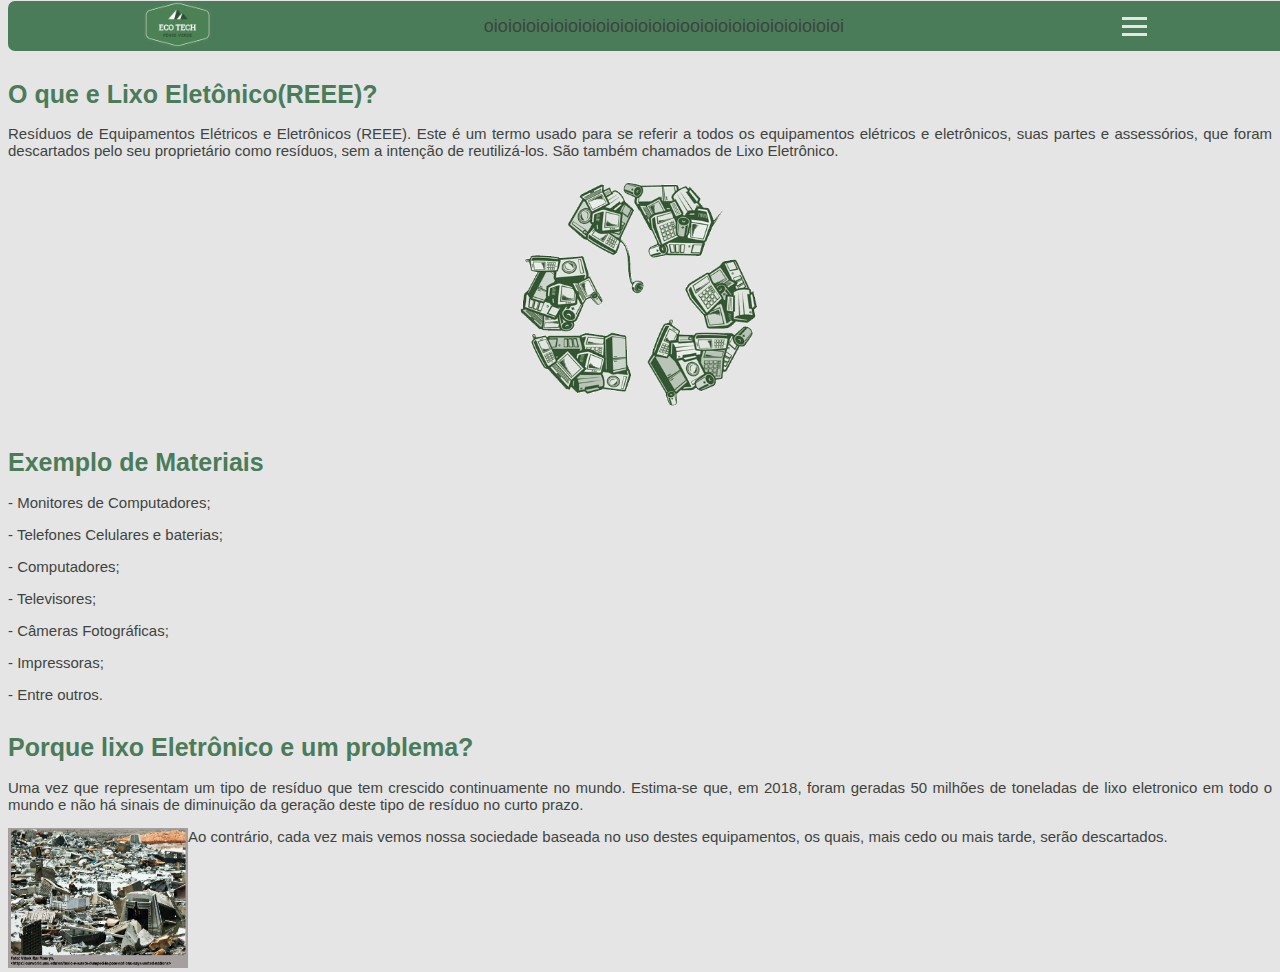
<file: Index.html>
<!DOCTYPE html>
<html lang="pt-br">
<head>
    <meta charset="UTF-8">
    <meta name="viewport" content="width=device-width, initial-scale=1.0">
    <meta http-equiv="X-UA-Compatible" content="ie=edge">
    <link rel="stylesheet" media="screen and (min-width: 0px)" href="home-small.css">
    <link rel="stylesheet" media="screen and (min-width: 1350px)" href="home-large.css">
    <title>Eco Tech</title>
    <link rel="shortcut icon" href="logo2.png" type="image/x-png"/>
</head>
<body>
    <nav>
            <div class="navlogo">
                <a href="Index.html"></a>
                <img src="logo2.png" width="67" height="47">
            </div>
            <div class="oi">oioioioioioioioioioioioioioiooioioioioioioioioioioi</div>
        
        <ul class="nav-links">
            <li>
                <a href="Index.html">Home</a>
            </li>
            <li>
                <a href="quem-somos.html">Quem somos?</a>
            </li>
            <li>
                <a href="#">Fabra no Pátio</a>
            </li>
            <li>
                <a href="#">Locais de coleta</a>
            </li>
        </ul>
        <div class="burger"> <!--Tres riscos do menu-->
            <div class="line1"></div>
            <div class="line2"></div>
            <div class="line3"></div>
        </div>
    </nav>
   <section>
    <h4>oi</h4>
    <div class="main">
        <div class="hometitulo">
            <h1>O que e Lixo Eletônico(REEE)? </h1>
        </div>
        <div class="txt001">
            <p>Resíduos de Equipamentos Elétricos e Eletrônicos (REEE). Este é um termo usado para se referir a todos 
                os equipamentos elétricos e eletrônicos, suas partes e assessórios, que foram descartados pelo seu proprietário
                 como resíduos, sem a intenção de reutilizá-los. São também chamados de Lixo Eletrônico.</p>

        </div>
        <div class="img">
                <img src="img004.png" width="200" height="140">
        </div>
        <div class="hometitulo2">
            <h1>Exemplo de Materiais</h1>
        </div>
        <div class="txt002">           
            <p>- Monitores de Computadores;</p>
            <p>- Telefones Celulares e baterias;</p>    
            <p>- Computadores;</p>                  
            <p>- Televisores;</p>       
            <p>- Câmeras Fotográficas;</p>   
            <p>- Impressoras;</p>  
            <p>- Entre outros.</p>  
        </div>
        
        <div class="txt003">
            <h1>Porque lixo Eletrônico e um problema?</h1>
            <p>
                Uma vez que representam um tipo de resíduo que tem crescido continuamente no mundo. Estima-se que, em 2018, 
                foram geradas 50 milhões de toneladas de lixo eletronico em todo o mundo e não há sinais de diminuição da
                geração deste tipo de resíduo no curto prazo.
            </p>
            <div class="img2"><img src="img005.png" width="200" height="130"></div>
            <p>Ao contrário, cada vez mais vemos nossa sociedade baseada no uso destes equipamentos, os quais, mais cedo ou mais tarde, serão descartados.
            </p>   
        </div>
        <div class="fim">fim</div>
    </div>
    </section> 
    <script src="javascript.js"></script>

   

</body>
</html>
</file>
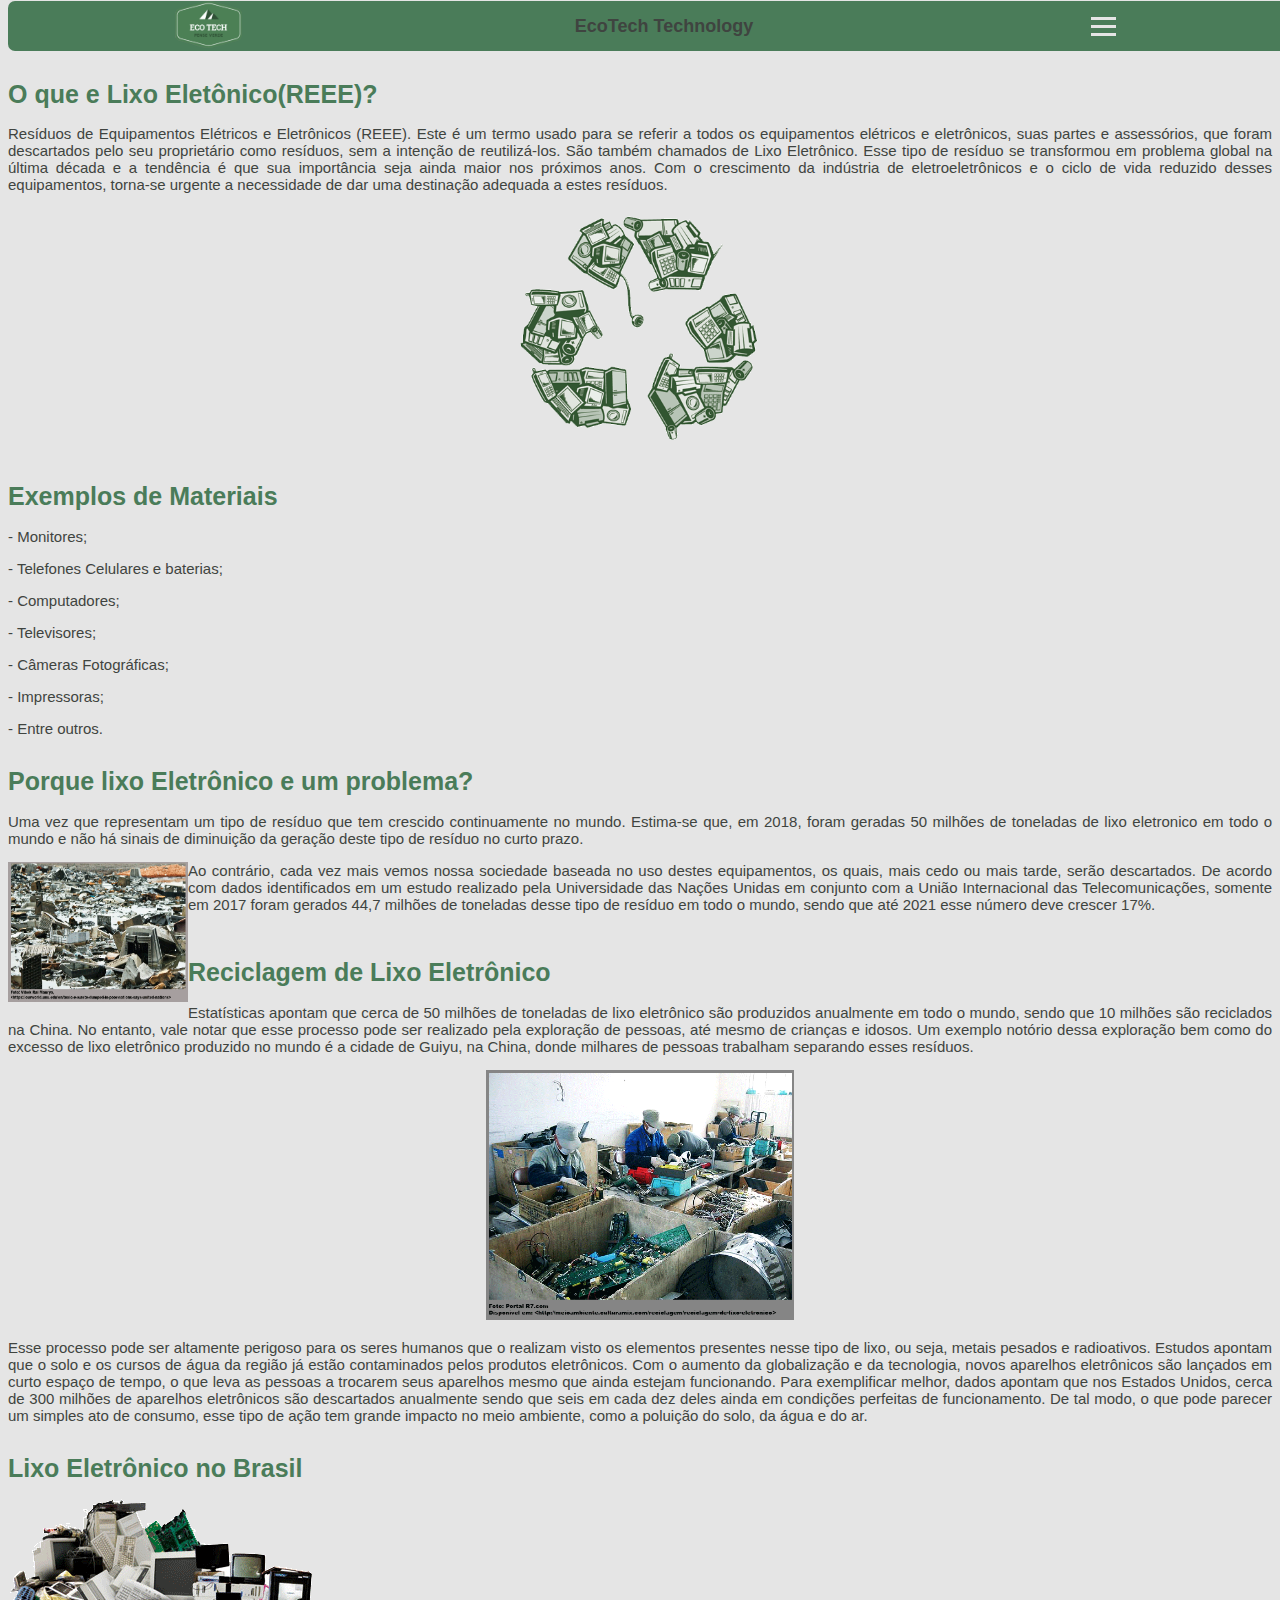
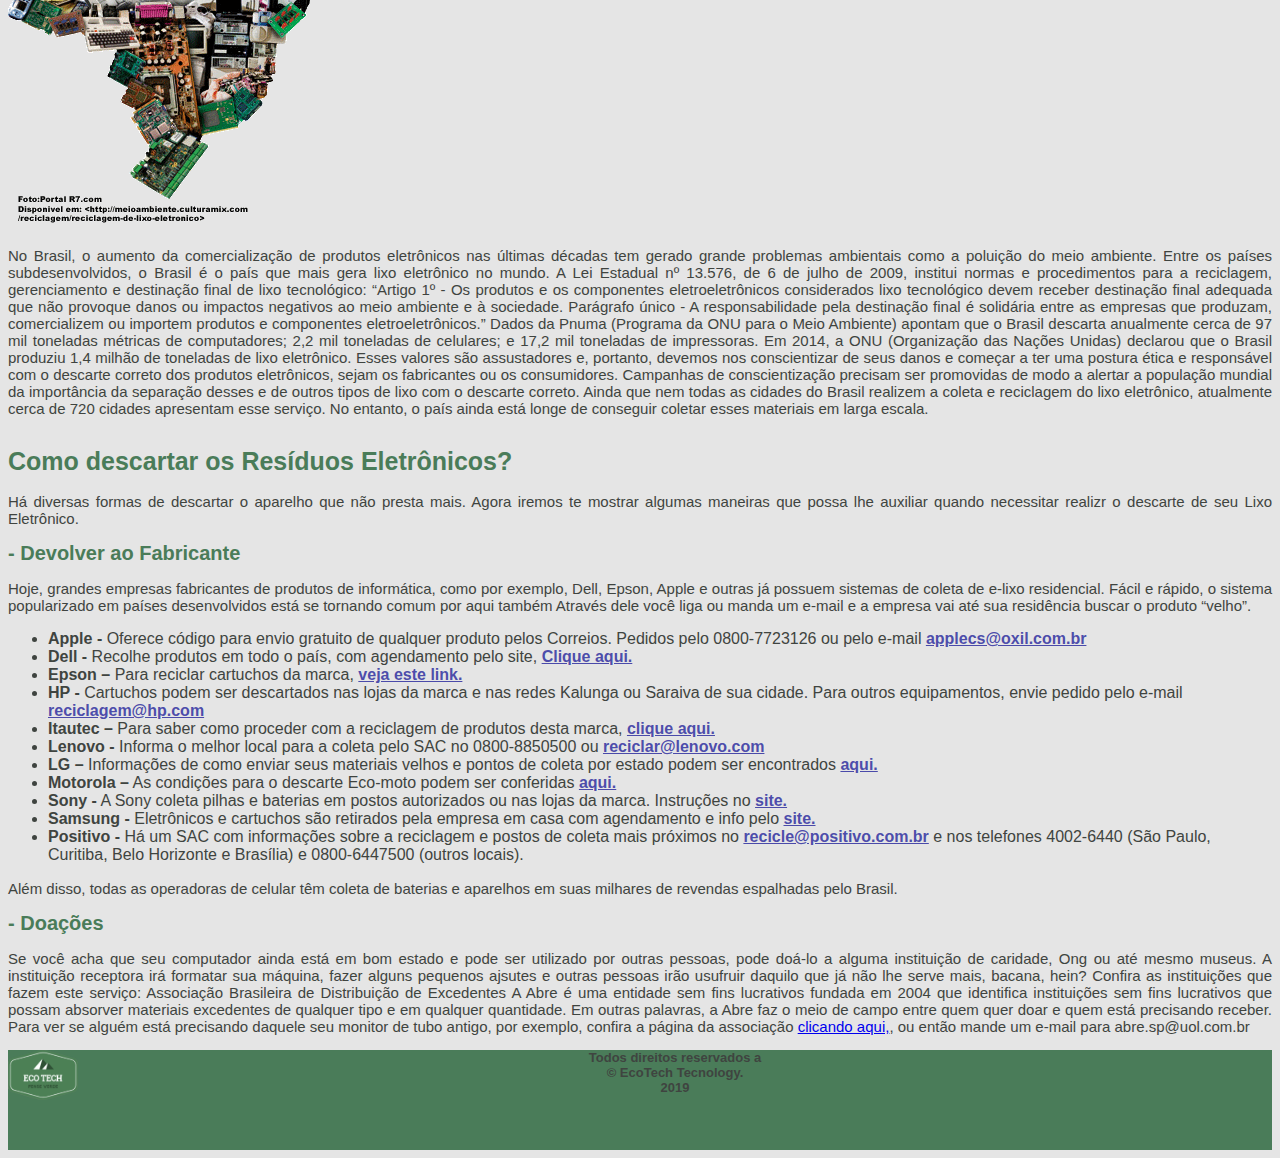
<file: index.html>
<!DOCTYPE html>
<html lang="pt-br">
<head>
    <meta charset="UTF-8">
    <meta name="viewport" content="width=device-width, initial-scale=1.0">
    <meta http-equiv="X-UA-Compatible" content="ie=edge">
    <link rel="stylesheet" media="screen and (min-width: 0px)" href="home-small.css">
    <link rel="stylesheet" media="screen and (min-width: 1350px)" href="home-large.css">
    <title>Eco Tech</title>
    <link rel="shortcut icon" href="logo2.png" type="image/x-png"/>
</head>
<body>
    <nav>
            <div class="navlogo">
                <a href="index.html"></a>
                <img src="logo2.png" width="67" height="47">
            </div>
            <div class="oi"><strong>EcoTech Technology</strong> </div>
        
        <ul class="nav-links">
            <li>
                <a href="index.html">Home</a>
            </li>
            <li>
                <a href="quem-somos.html">Quem somos</a>
            </li>
            <li>
                <a href="fabra-no-patio.html">Fabra no Pátio</a>
            </li>
            <li>
                <a href="pontos-de-coleta.html">Pontos de Coleta</a>
            </li>
        </ul>
        <div class="burger"> <!--Tres riscos do menu-->
            <div class="line1"></div>
            <div class="line2"></div>
            <div class="line3"></div>
        </div>
    </nav>
   <section>
    <h4>oi</h4>
    <div class="main">
        <div class="hometitulo">
            <h1>O que e Lixo Eletônico(REEE)? </h1>
        </div>
        <div class="txt001">
            <p>Resíduos de Equipamentos Elétricos e Eletrônicos (REEE). Este é um termo usado para se referir a todos 
                os equipamentos elétricos e eletrônicos, suas partes e assessórios, que foram descartados pelo seu proprietário
                 como resíduos, sem a intenção de reutilizá-los. São também chamados de Lixo Eletrônico.
                 Esse tipo de resíduo se transformou em problema global na última década e a tendência é
                que sua importância seja ainda maior nos próximos anos. Com o crescimento da indústria de 
                eletroeletrônicos e o ciclo de vida reduzido desses equipamentos, torna-se urgente a necessidade 
                de dar uma destinação adequada a estes resíduos.</p>

        </div>
        <div class="img">
                <img src="img004.png">
        </div>
        <div class="hometitulo2">
            <h1>Exemplos de Materiais</h1>
        </div>
        <div class="txt002">           
            <p>- Monitores;</p>
            <p>- Telefones Celulares e baterias;</p>    
            <p>- Computadores;</p>                  
            <p>- Televisores;</p>       
            <p>- Câmeras Fotográficas;</p>   
            <p>- Impressoras;</p>  
            <p>- Entre outros.</p>  
        </div>
        
        <div class="txt003">
            <h1>Porque lixo Eletrônico e um problema?</h1>
            <p>
                Uma vez que representam um tipo de resíduo que tem crescido continuamente no mundo. Estima-se que, em 2018, 
                foram geradas 50 milhões de toneladas de lixo eletronico em todo o mundo e não há sinais de diminuição da
                geração deste tipo de resíduo no curto prazo.
                
            </p>
            <div class="img2"><img src="img005.png" ></div>
            <p>Ao contrário, cada vez mais vemos nossa sociedade baseada no uso destes equipamentos, os quais, mais cedo ou mais tarde, serão descartados.
                    De acordo com dados identificados em um estudo realizado pela Universidade das Nações Unidas em conjunto 
                    com a União Internacional das Telecomunicações, somente em 2017 foram gerados 44,7 milhões de toneladas 
                    desse tipo de resíduo em todo o mundo, sendo que até 2021 esse número deve crescer 17%. 
            <br>
            </p>   
        </div>
        <div class="vazio01">vazio <br>vazio <br>vazio</div>
        <div class="reciclagem">
                <h1>Reciclagem de Lixo Eletrônico</h1>
                <p> Estatísticas apontam que cerca de 50 milhões de toneladas de lixo eletrônico são produzidos anualmente em todo o mundo, sendo que 10 milhões são reciclados na China.
                No entanto, vale notar que esse processo pode ser realizado pela exploração de pessoas, até mesmo de crianças e idosos.
                Um exemplo notório dessa exploração bem como do excesso de lixo eletrônico produzido no mundo é a cidade de Guiyu, na China, donde milhares de pessoas trabalham separando esses resíduos.</p>
                <img src="reciclagem.png" class="reciclagem">
               <p>Esse processo pode ser altamente perigoso para os seres humanos que o realizam visto os elementos presentes nesse tipo de lixo, ou seja, metais pesados e radioativos. Estudos apontam que o solo e os cursos de água da região já estão contaminados pelos produtos eletrônicos.
                Com o aumento da globalização e da tecnologia, novos aparelhos eletrônicos são lançados em curto espaço de tempo, o que leva as pessoas a trocarem seus aparelhos mesmo que ainda estejam funcionando.
                Para exemplificar melhor, dados apontam que nos Estados Unidos, cerca de 300 milhões de aparelhos eletrônicos são descartados anualmente sendo que seis em cada dez deles ainda em condições perfeitas de funcionamento. De tal modo, o que pode parecer um simples ato de consumo, esse tipo de ação tem grande impacto no meio ambiente, como a poluição do solo, da água e do ar.</p>
        </div>
        <div class="lixobrasil">
            <h1>Lixo Eletrônico no Brasil</h1>
            <img src="reciclagem-brasil.png" class="reciclagem-brasil">
            <p>
                    No Brasil, o aumento da comercialização de produtos eletrônicos nas últimas décadas tem gerado grande problemas ambientais como a poluição do meio ambiente. Entre os países subdesenvolvidos, o Brasil é o país que mais gera lixo eletrônico no mundo.
                    A Lei Estadual nº 13.576, de 6 de julho de 2009, institui normas e procedimentos para a reciclagem, gerenciamento e destinação final de lixo tecnológico:
                    “Artigo 1º - Os produtos e os componentes eletroeletrônicos considerados lixo tecnológico devem receber destinação final adequada que não provoque danos ou impactos negativos ao meio ambiente e à sociedade.
                    Parágrafo único - A responsabilidade pela destinação final é solidária entre as empresas que produzam, comercializem ou importem produtos e componentes eletroeletrônicos.”
                    Dados da Pnuma (Programa da ONU para o Meio Ambiente) apontam que o Brasil descarta anualmente cerca de 97 mil toneladas métricas de computadores; 2,2 mil toneladas de celulares; e 17,2 mil toneladas de impressoras.
                    Em 2014, a ONU (Organização das Nações Unidas) declarou que o Brasil produziu 1,4 milhão de toneladas de lixo eletrônico.
                    Esses valores são assustadores e, portanto, devemos nos conscientizar de seus danos e começar a ter uma postura ética e responsável com o descarte correto dos produtos eletrônicos, sejam os fabricantes ou os consumidores.
                    Campanhas de conscientização precisam ser promovidas de modo a alertar a população mundial da importância da separação desses e de outros tipos de lixo com o descarte correto.
                    Ainda que nem todas as cidades do Brasil realizem a coleta e reciclagem do lixo eletrônico, atualmente cerca de 720 cidades apresentam esse serviço. No entanto, o país ainda está longe de conseguir coletar esses materiais em larga escala.
            </p>
        </div>
        <div class="Comodescartar">
            <h1>Como descartar os Resíduos Eletrônicos?</h1>
            <p>
                Há diversas formas de descartar o aparelho que não presta mais. Agora iremos te mostrar algumas maneiras que possa lhe auxiliar quando necessitar realizr o descarte de seu Lixo Eletrônico. 
            </p>
            <b>- Devolver ao Fabricante</b>
            
                <p>Hoje, grandes empresas fabricantes de produtos de informática, como por exemplo, Dell, Epson, Apple e outras já possuem sistemas de coleta de e-lixo residencial. Fácil e rápido, o sistema popularizado em países desenvolvidos está se tornando comum por aqui também Através dele você liga ou manda um e-mail e a empresa vai até sua residência buscar o produto “velho”.</p>
            <ul class="fabricantes">        
                   <li>
                        <strong>Apple -</strong> Oferece código para envio gratuito de qualquer produto pelos Correios. Pedidos pelo 0800-7723126 ou pelo e-mail <a href="applecs@oxil.com.br" target="_blank">applecs@oxil.com.br</a> </li>
                   <li> 
                       <strong>Dell -</strong> Recolhe produtos em todo o país, com agendamento pelo site, <a href="https://www.dell.com/learn/br/pt/brcorp1/corp-comm/earth-dell-recycling" target="_blank">Clique aqui.</a> </li>
                   <li> 
                       <strong>Epson –</strong> Para reciclar cartuchos da marca, <a href="https://epson.com.br/reciclagem-programa-de-coleta" target="_blank">veja este link.</a></li>
                   <li>
                       <strong>HP -</strong> Cartuchos podem ser descartados nas lojas da marca e nas redes Kalunga ou Saraiva de sua cidade. Para outros equipamentos, envie pedido pelo e-mail <a href="reciclagem@hp.com" target="_blank">reciclagem@hp.com</a></li>
                    <li> 
                        <strong>Itautec –</strong> Para saber como proceder com a reciclagem de produtos desta marca, <a href="https://www.terracycle.com/pt-BR/about-terracycle/recycle_your_waste?utm_campaign=admittance&utm_medium=menu&utm_source=www.terracycle.com.br" target="_blank">clique aqui.</a></li> 
                   <li>
                       <strong>Lenovo -</strong> Informa o melhor local para a coleta pelo SAC no 0800-8850500 ou <a href="reciclar@lenovo.com" target="_blank">reciclar@lenovo.com</a></li>
                   <li>
                       <strong>LG –</strong> Informações de como enviar seus materiais velhos e pontos de coleta por estado podem ser encontrados <a href="https://www.lg.com/br/suporte/coleta-seletiva" target="_blank">aqui.</a></li> 
                   <li>
                       <strong>Motorola –</strong> As condições para o descarte Eco-moto podem ser conferidas <a href="https://www.motorola.com/us/Corporate-Responsibility/corporate-responsibility.html" target="_blank">aqui.</a></li> 
                   <li>
                       <strong>Sony -</strong> A Sony coleta pilhas e baterias em postos autorizados ou nas lojas da marca. Instruções no <a href="https://blogs.sonymobile.com/about-us/sustainability/recycling/how-to-recycle/" target="_blank">site.</a></li> 
                   <li>
                       <strong>Samsung -</strong> Eletrônicos e cartuchos são retirados pela empresa em casa com agendamento e info pelo <a href="https://www.samsung.com.br/recicle/CondicoesGerais.aspx" target="_blank">site.</a></li>
                   <li>
                       <strong>Positivo -</strong> Há um SAC com informações sobre a reciclagem e postos de coleta mais próximos no <a href="recicle@positivo.com.br" target="_blank">recicle@positivo.com.br</a> e nos telefones 4002-6440 (São Paulo, Curitiba, Belo Horizonte e Brasília) e 0800-6447500 (outros locais).</li>
            </ul>
            <p>Além disso, todas as operadoras de celular têm coleta de baterias e aparelhos em suas milhares de revendas espalhadas pelo Brasil.</p>
        </div>
            <b>- Doações</b>
            <p>
                    Se você acha que seu computador ainda está em bom estado e pode ser utilizado por outras pessoas, pode doá-lo a alguma instituição de caridade, Ong ou até mesmo museus. A instituição receptora irá formatar sua máquina, fazer alguns pequenos ajsutes e outras pessoas irão usufruir daquilo que já não lhe serve mais, bacana, hein?

                    Confira as instituições que fazem este serviço:
                    
                    Associação Brasileira de Distribuição de Excedentes 
                    A Abre é uma entidade sem fins lucrativos fundada em 2004 que identifica instituições sem fins lucrativos que possam absorver materiais excedentes de qualquer tipo e em qualquer quantidade. Em outras palavras, a Abre faz o meio de campo entre quem quer doar e quem está precisando receber. Para ver se alguém está precisando daquele seu monitor de tubo antigo, por exemplo, confira a página da associação <a href="https://www.facebook.com/abresp/" target="_blank">clicando aqui,</a>,  ou então mande um e-mail para abre.sp@uol.com.br
            </p>
    </div>

    </section> 
    <script src="javascript.js"></script>
    <footer>
            <img src="logo2.png">
            <p><strong>Todos direitos reservados a <br> &copy EcoTech Tecnology. <br>2019</strong></p>  
    </footer>
   
</body>
</html>
</file>
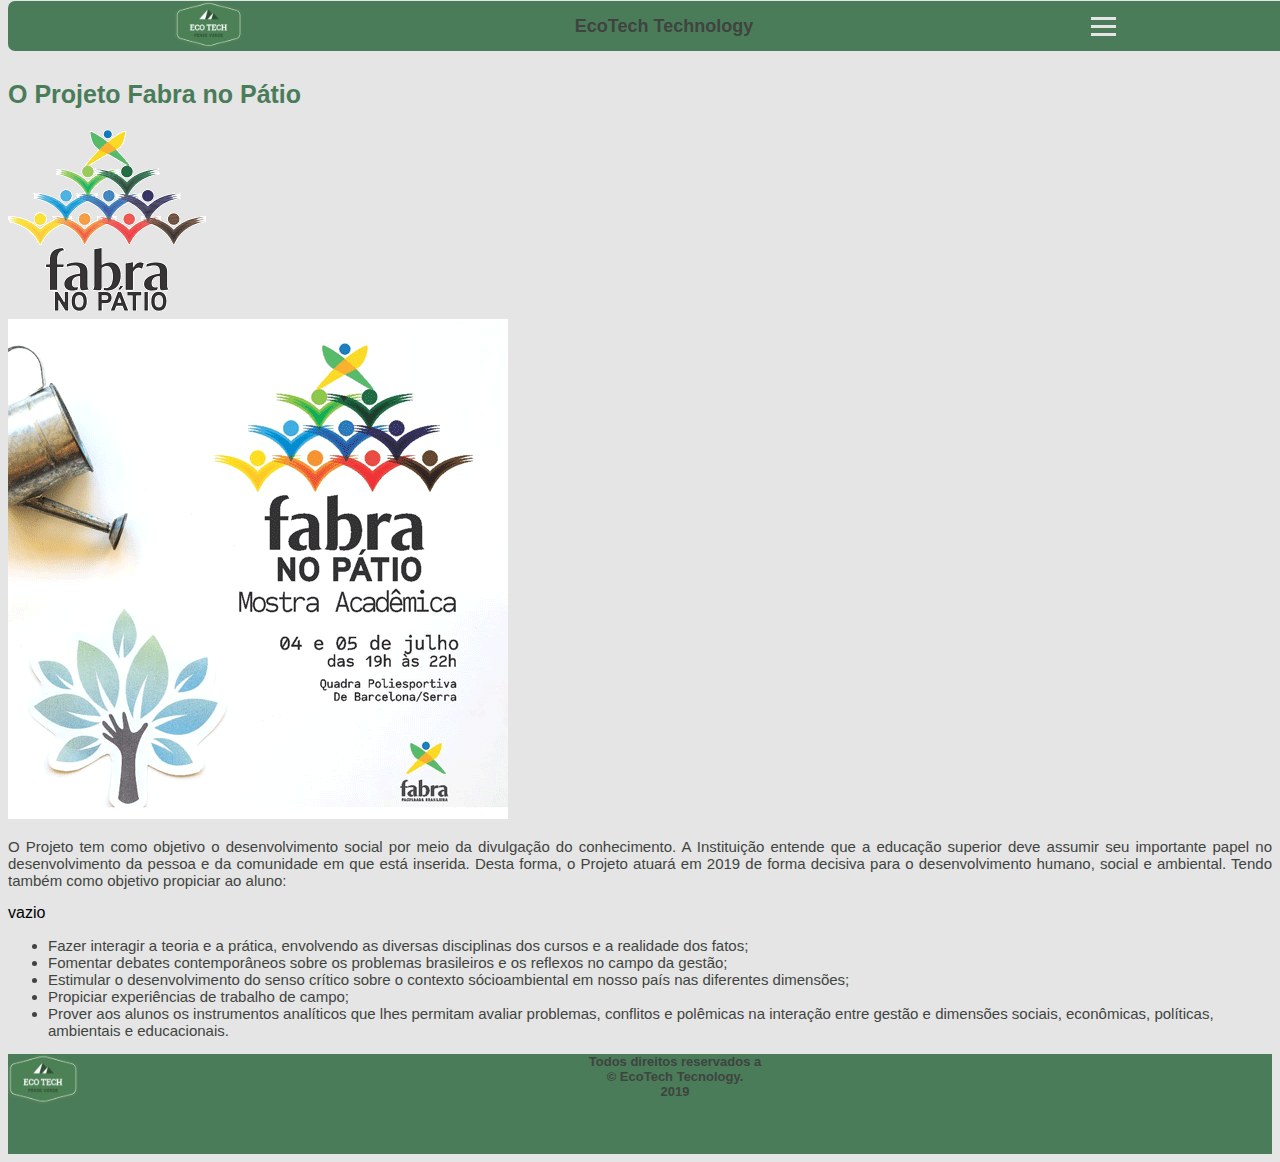
<file: fabra-no-patio.html>
<!DOCTYPE html>
<html lang="pt-BR">
<head>
    <meta charset="UTF-8">
    <meta name="viewport" content="width=device-width, initial-scale=1.0">
    <meta http-equiv="X-UA-Compatible" content="ie=edge">
    <link rel="stylesheet" media="screen and (min-width: 0px)" href="fabra-no-patio-small.css">
    <link rel="stylesheet" media="screen and (min-width: 1350px)" href="fabra-no-patio-large.css">
    <title>Eco Tech | Fabra no Pátio</title>
    <link rel="shortcot icon" href="logo2.png" type="image/x-png"/>
</head>
<body>
    <nav>
            <div class="navlogo">
                <a href="index.html"></a>
                <img src="logo2.png" width="67" height="47">
            </div>
            <div class="oi"><strong>EcoTech Technology</strong> </div>
    
        <ul class="nav-links">
            <li>
                <a href="index.html">Home</a>
            </li>
            <li>
                <a href="quem-somos.html">Quem somos</a>
            </li>
            <li>
                <a href="fabra-no-patio.html">Fabra no Pátio</a>
            </li>
            <li>
                <a href="pontos-de-coleta.html">Pontos de Coleta</a>
            </li>
        </ul>
        <div class="burger"> <!--Tres riscos do menu-->
            <div class="line1"></div>
            <div class="line2"></div>
            <div class="line3"></div>
        </div>
    </nav>
<section>
<h4>oi</h4>
    <div class="txt001">
        <h1>O Projeto Fabra no Pátio</h1>
        <div class="fabralogo">
            <img src="fabra_no_patio_logo.png">
        </div>
        <div class="fabrabanner">
            <img src="fabra-no-patio-banner.png">
        </div>
        
        <p>O Projeto tem como objetivo o desenvolvimento social por meio da
        divulgação do conhecimento. A Instituição entende que a educação superior deve assumir
        seu importante papel no desenvolvimento da pessoa e da comunidade em que está
        inserida. Desta forma, o Projeto atuará em 2019 de forma decisiva para o desenvolvimento
        humano, social e ambiental. Tendo também como objetivo propiciar ao aluno:
        </p>
    </div>
    <div class="vazio">
        vazio
    </div>
    <ul class="fb1">
        <li>
            <a>Fazer interagir a teoria e a prática, envolvendo as diversas disciplinas dos cursos e a realidade dos fatos;</a>
        </li>
        <li>
            <a>Fomentar debates contemporâneos sobre os problemas brasileiros e os reflexos no campo da gestão;</a>
        </li>
        <li>
            <a>Estimular o desenvolvimento do senso crítico sobre o contexto sócioambiental em nosso país nas diferentes dimensões;</a>
        </li>
        <li>
            <a>Propiciar experiências de trabalho de campo;</a>
        </li>
        <li>
            <a>Prover aos alunos os instrumentos analíticos que lhes permitam avaliar problemas, conflitos e polêmicas na interação entre gestão e dimensões sociais, econômicas, políticas, ambientais e educacionais.</a>
        </li>
    </ul>
</section>
<footer>
    <img src="logo2.png">
    <p><strong>Todos direitos reservados a <br> &copy EcoTech Tecnology. <br>2019</strong></p>  
</footer>
</body>
</html>
</file>
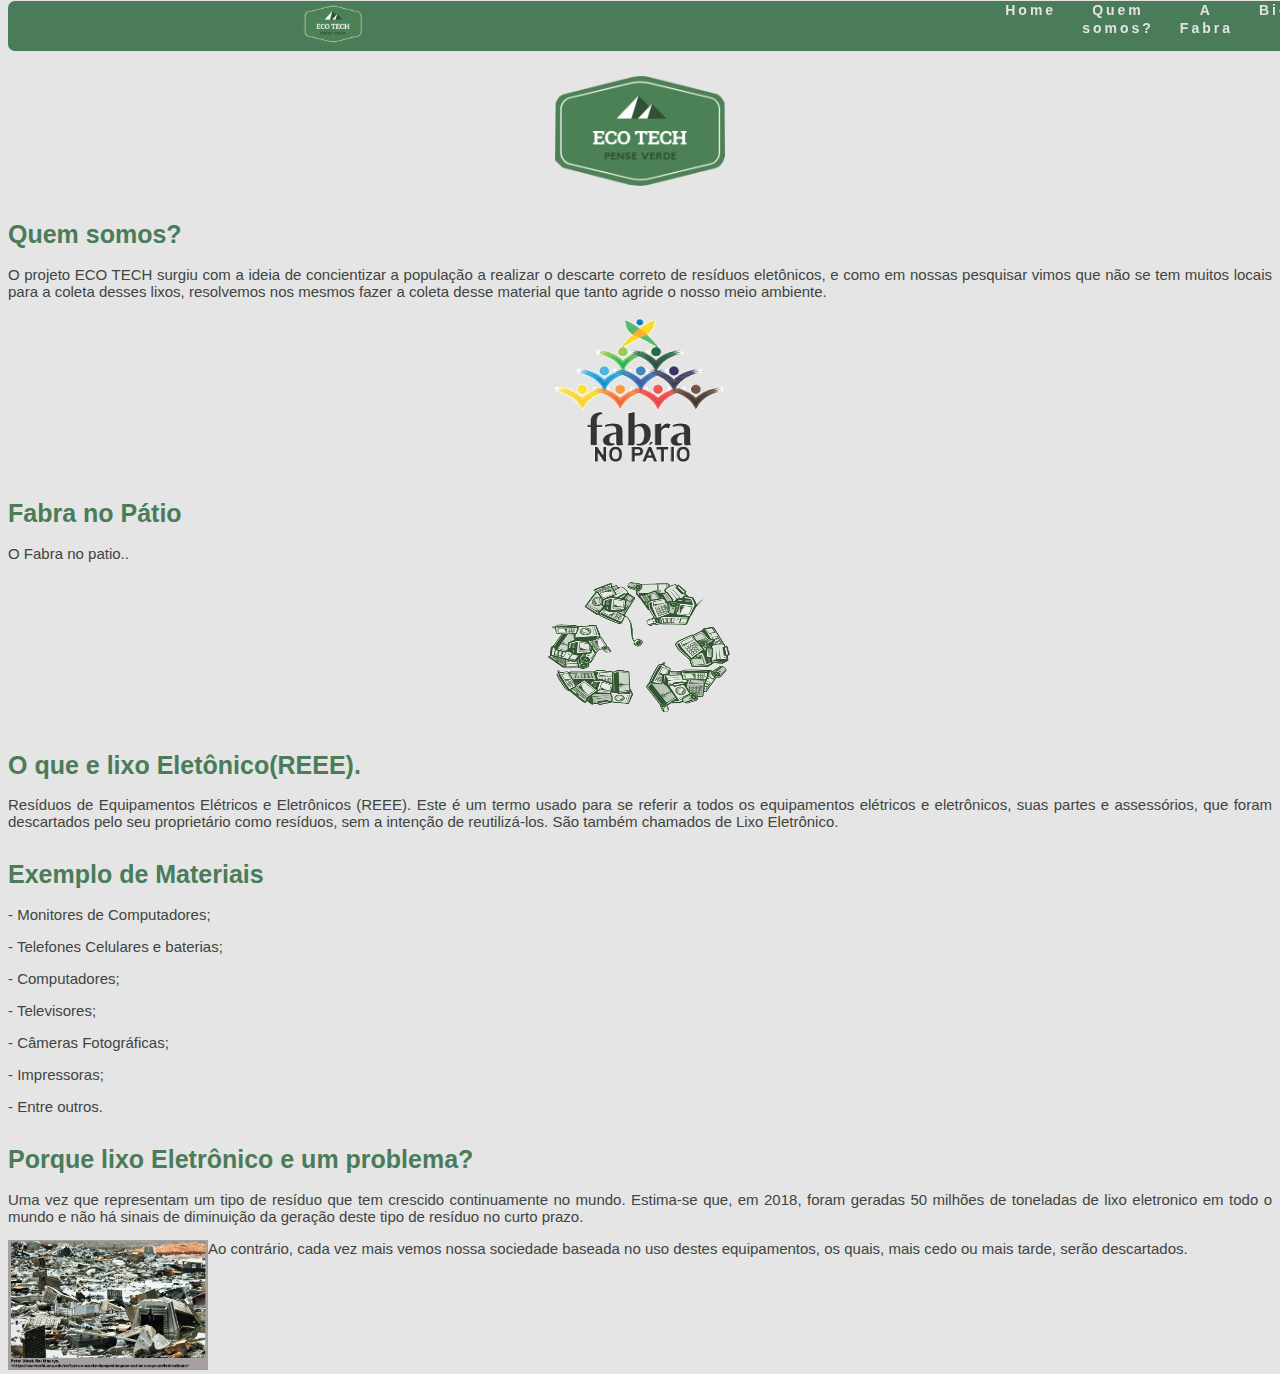
<file: home.html>
<!DOCTYPE html>
<html lang="pt-br">
<head>
    <meta charset="UTF-8">
    <meta name="viewport" content="width=device-width, initial-scale=1.0">
    <meta http-equiv="X-UA-Compatible" content="ie=edge">
    <link rel="stylesheet" href="main.css">
    <title>Eco Tech</title>
    <link rel="shortcut icon" href="logo2.png" type="image/x-png"/>
</head>
<body>
    <nav>
            <div class="navlogo">
                <h4><img src="logo2.png" width="60" height="40"> </h4>
            </div>
        
        <ul class="nav-links">
            <li>
                <a href="#">Home</a>
            </li>
            <li>
                <a href="#">Quem somos?</a>
            </li>
            <li>
                <a href="#">A Fabra</a>
            </li>
            <li>
                <a href="#">Biopetro</a>
            </li>
        </ul>
        <div class="burger"> <!--Tres riscos do menu-->
            <div class="line1"></div>
            <div class="line2"></div>
            <div class="line3"></div>
        </div>
    </nav>
    <h4>oi</h4>
    <div class="logohome">
        <img src="logo2.png" width="170" height="110">

    </div>
    <div class="main">

        <div class="quemsomos">
            <h1>Quem somos?</h1>
            <p>O projeto ECO TECH surgiu com a ideia de concientizar a população a realizar o descarte
                correto de resíduos eletônicos, e como em nossas pesquisar vimos que não se tem muitos locais 
                para a coleta desses lixos, resolvemos nos mesmos fazer a coleta desse material que tanto agride
                o nosso meio ambiente. 
            </p>
        </div>

        <div class="fabranopatio">
                <div class="img"><img src="fabra_no_patio_logo.png" width="170" height="150"></div>
            <h1>Fabra no Pátio</h1>
            
            <p>O Fabra no patio..</p>
        </div>
        <div class="img">
                <img src="img004.png" width="200" height="140">
        </div>
        <div class="hometitulo">
            <h1>O que e lixo Eletônico(REEE). </h1>
        </div>
        <div class="txt001">
            <p>Resíduos de Equipamentos Elétricos e Eletrônicos (REEE). Este é um termo usado para se referir a todos 
                os equipamentos elétricos e eletrônicos, suas partes e assessórios, que foram descartados pelo seu proprietário
                 como resíduos, sem a intenção de reutilizá-los. São também chamados de Lixo Eletrônico.</p>

        </div>


        <div class="hometitulo2">
            <h1>Exemplo de Materiais</h1>
        </div>
        <div class="txt002">           
            <p>- Monitores de Computadores;</p>
            <p>- Telefones Celulares e baterias;</p>    
            <p>- Computadores;</p>                  
            <p>- Televisores;</p>       
            <p>- Câmeras Fotográficas;</p>   
            <p>- Impressoras;</p>  
            <p>- Entre outros.</p>  
        </div>
        
        <div class="txt003">
            <h1>Porque lixo Eletrônico e um problema?</h1>
            <p>
                Uma vez que representam um tipo de resíduo que tem crescido continuamente no mundo. Estima-se que, em 2018, 
                foram geradas 50 milhões de toneladas de lixo eletronico em todo o mundo e não há sinais de diminuição da
                geração deste tipo de resíduo no curto prazo.
            </p>
            <div class="img2"><img src="img005.png" width="200" height="130"></div>
            <p>Ao contrário, cada vez mais vemos nossa sociedade baseada no uso destes equipamentos, os quais, mais cedo ou mais tarde, serão descartados.
            </p>   
        </div>
        <div class="fim">fim</div>
    </div>

    <script src="javascript.js"></script>

   

</body>
</html>
</file>
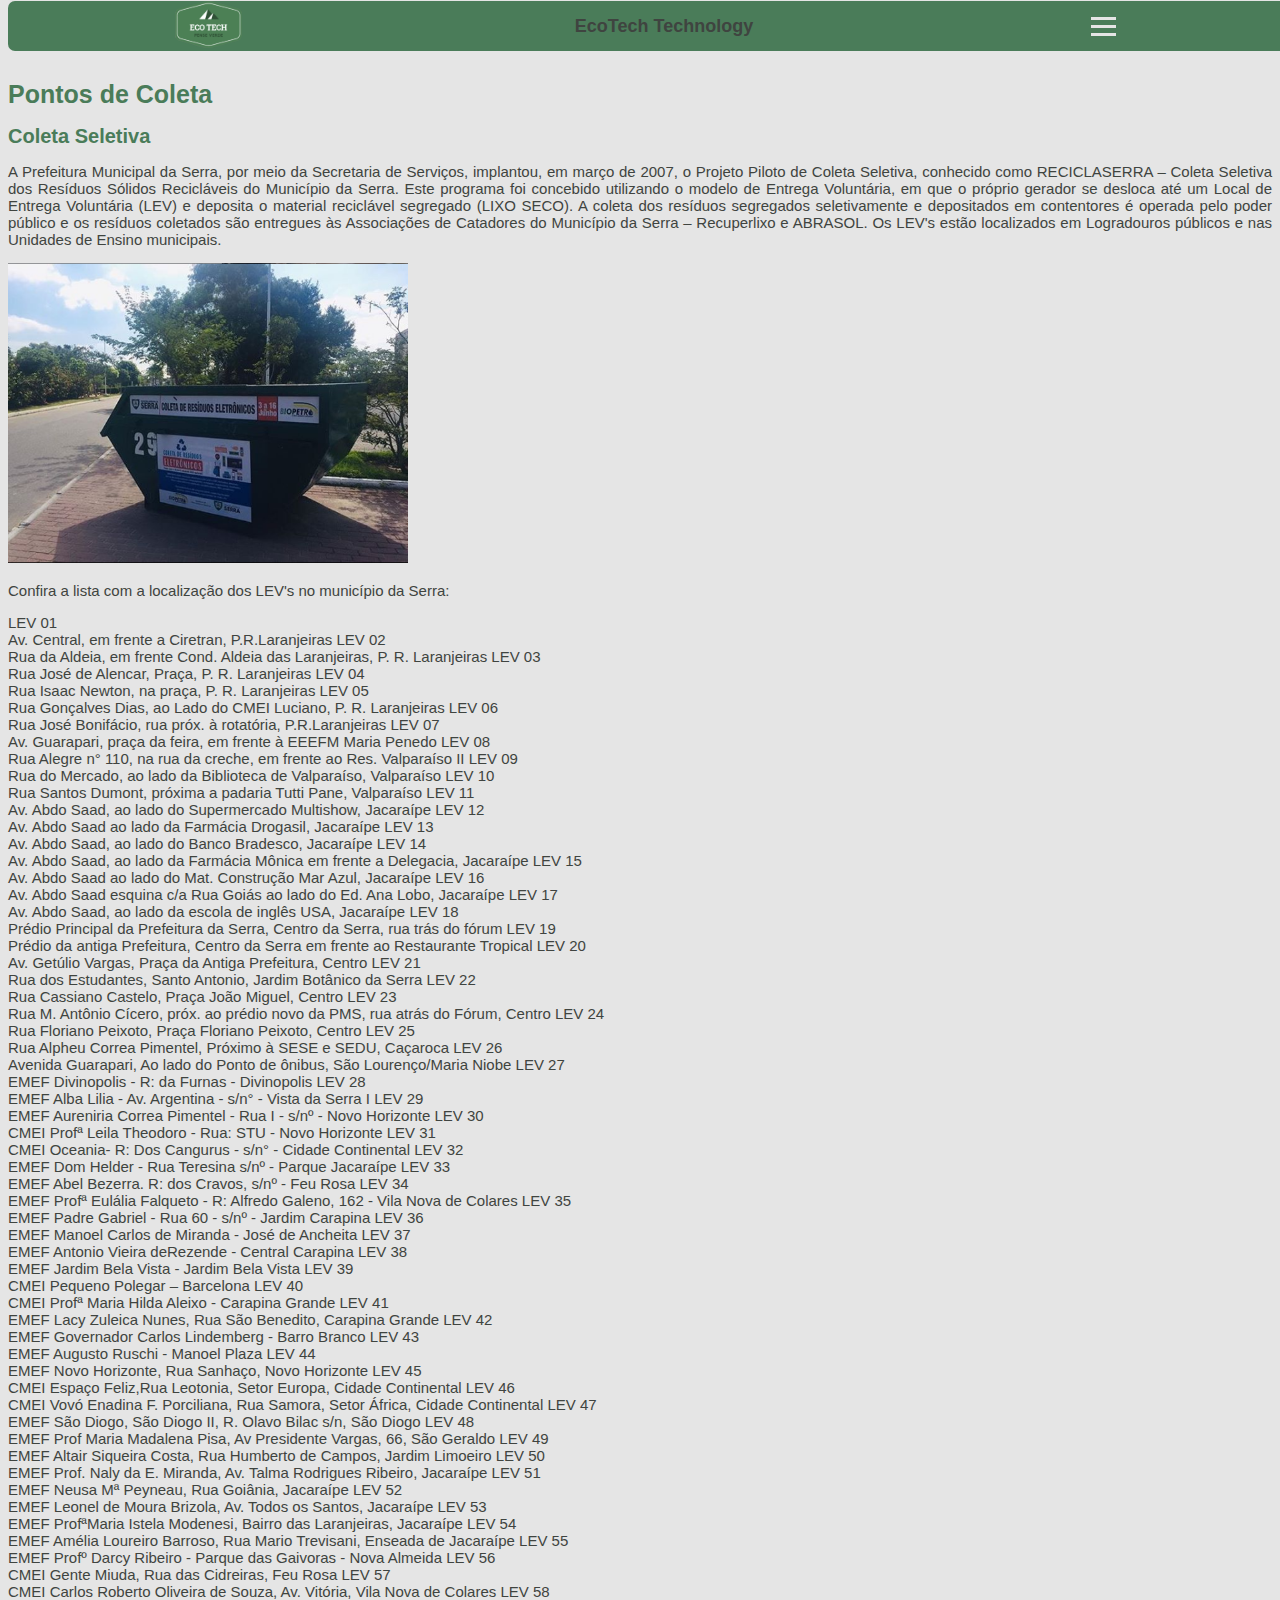
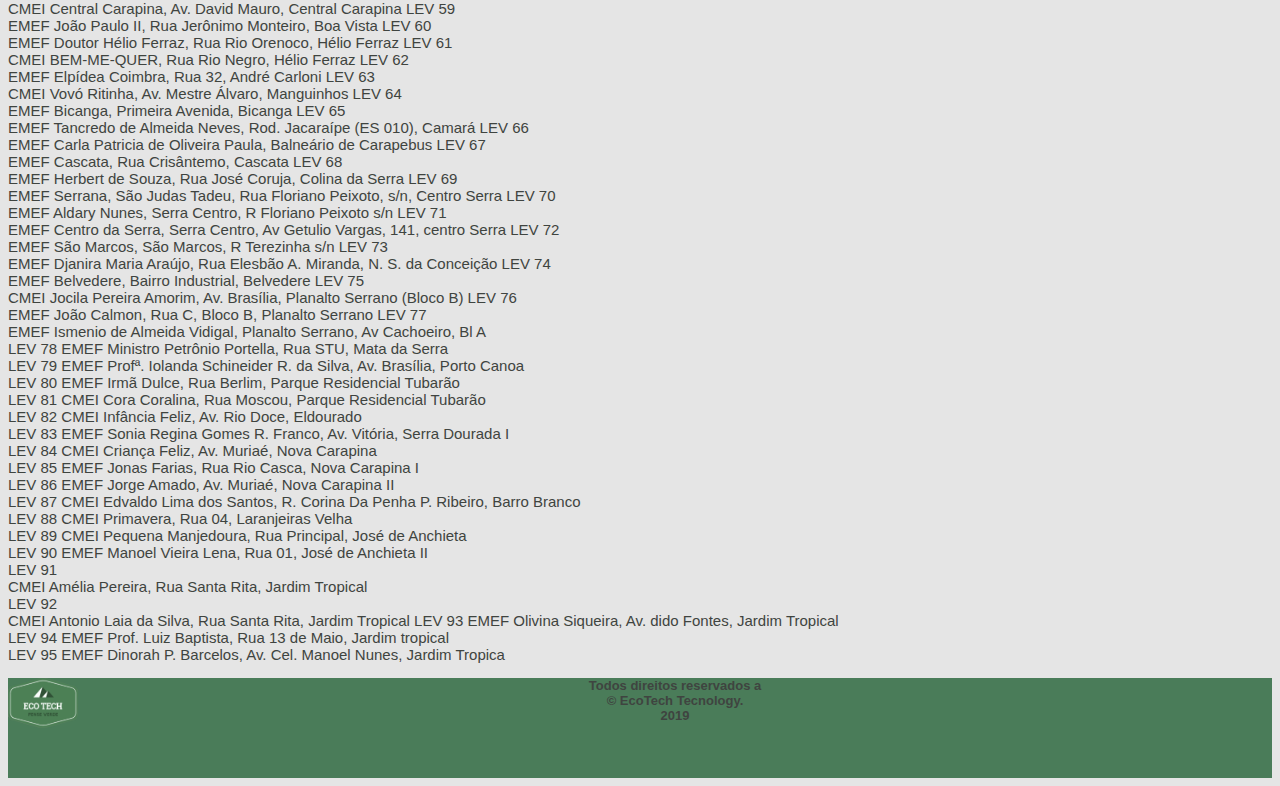
<file: pontos-de-coleta.html>
<!DOCTYPE html>
<html lang="pt-br">
<head>
    <meta charset="UTF-8">
    <meta name="viewport" content="width=device-width, initial-scale=1.0">
    <meta http-equiv="X-UA-Compatible" content="ie=edge">
    <link rel="stylesheet" media="screen and (min-width: 0px)" href="home-small.css">
    <link rel="stylesheet" media="screen and (min-width: 1350px)" href="home-large.css">
    <title>Eco Tech | Pontos de Coleta</title>
    <link rel="shortcut icon" href="logo2.png" type="image/x-png"/>
</head>
<body>
    <nav>
            <div class="navlogo">
                <a href="index.html"></a>
                <img src="logo2.png" width="67" height="47">
            </div>
            <div class="oi"><strong>EcoTech Technology</strong> </div>
        
        <ul class="nav-links">
            <li>
                <a href="index.html">Home</a>
            </li>
            <li>
                <a href="quem-somos.html">Quem somos</a>
            </li>
            <li>
                <a href="fabra-no-patio.html">Fabra no Pátio</a>
            </li>
            <li>
                <a href="pontos-de-coleta.html">Pontos de Coleta</a>
            </li>
        </ul>
        <div class="burger"> <!--Tres riscos do menu-->
            <div class="line1"></div>
            <div class="line2"></div>
            <div class="line3"></div>
        </div>
    </nav>
   <section>
    <h4>oi</h4>
    <div class="pontos-de-coleta">
        <h1>Pontos de Coleta</h1>
        <b>Coleta Seletiva</b>
        <p>
        A Prefeitura Municipal da Serra, por meio da Secretaria de Serviços, implantou, em março de 2007, o Projeto Piloto de Coleta Seletiva, conhecido como RECICLASERRA – Coleta Seletiva dos Resíduos Sólidos Recicláveis do Município da Serra. Este programa foi concebido utilizando o modelo de Entrega Voluntária, em que o próprio gerador se desloca até um Local de Entrega Voluntária (LEV) e deposita o material reciclável segregado (LIXO SECO).
        A coleta dos resíduos segregados seletivamente e depositados em contentores é operada pelo poder público e os resíduos coletados são entregues às Associações de Catadores do Município da Serra – Recuperlixo e ABRASOL.       
        Os LEV's estão localizados em Logradouros públicos e nas Unidades de Ensino municipais.</p>
        <div class="cacamba">
            <img src="cacamba.PNG" width="400" height="300">
        </div> 
       <p> Confira a lista com a localização dos LEV's no município da Serra:</p>
        <p>
                LEV 01
                <br>
                Av. Central, em frente a Ciretran, P.R.Laranjeiras
                
                LEV 02
                <br>
                Rua da Aldeia, em frente Cond. Aldeia das Laranjeiras, P. R. Laranjeiras
                
                LEV 03
                <br>
                Rua José de Alencar, Praça, P. R. Laranjeiras
                
                LEV 04
                <br>
                Rua Isaac Newton, na praça, P. R. Laranjeiras
                
                LEV 05
                <br>
                Rua Gonçalves Dias, ao Lado do CMEI Luciano, P. R. Laranjeiras
                
                LEV 06
                <br>
                Rua José Bonifácio, rua próx. à rotatória, P.R.Laranjeiras
                
                LEV 07
                <br>
                Av. Guarapari, praça da feira, em frente à EEEFM Maria Penedo
                
                LEV 08
                <br>
                Rua Alegre n° 110, na rua da creche, em frente ao Res. Valparaíso II
                
                LEV 09
                <br>
                Rua do Mercado, ao lado da Biblioteca de Valparaíso, Valparaíso
                
                LEV 10
                <br>
                Rua Santos Dumont, próxima a padaria Tutti Pane, Valparaíso
                
                LEV 11
                <br>
                Av. Abdo Saad, ao lado do Supermercado Multishow, Jacaraípe
                
                LEV 12
                <br>
                Av. Abdo Saad ao lado da Farmácia Drogasil, Jacaraípe
                
                LEV 13
                <br>
                Av. Abdo Saad, ao lado do Banco Bradesco, Jacaraípe
                
                LEV 14
                <br>
                Av. Abdo Saad, ao lado da Farmácia Mônica em frente a Delegacia, Jacaraípe
                
                LEV 15
                <br>
                Av. Abdo Saad ao lado do Mat. Construção Mar Azul, Jacaraípe
                
                LEV 16
                <br>
                Av. Abdo Saad esquina c/a Rua Goiás ao lado do Ed. Ana Lobo, Jacaraípe
                
                LEV 17
                <br>
                Av. Abdo Saad, ao lado da escola de inglês USA, Jacaraípe
                
                LEV 18
                <br>
                Prédio  Principal da Prefeitura da Serra, Centro da Serra, rua trás do fórum
                
                LEV 19
                <br>
                Prédio da antiga Prefeitura, Centro da Serra em frente ao Restaurante Tropical
                
                LEV 20
                <br>
                Av. Getúlio Vargas, Praça da Antiga Prefeitura, Centro
                
                LEV 21
                <br>
                Rua dos Estudantes, Santo Antonio, Jardim Botânico da Serra
                
                LEV 22
                <br>
                Rua Cassiano Castelo, Praça João Miguel, Centro
                
                LEV 23
                <br>
                Rua M. Antônio Cícero, próx. ao prédio novo da PMS, rua atrás do Fórum, Centro
                
                LEV 24
                <br>
                Rua Floriano Peixoto, Praça Floriano Peixoto, Centro
                
                LEV 25
                <br>
                Rua Alpheu Correa Pimentel, Próximo à SESE e SEDU, Caçaroca
                
                LEV 26
                <br>
                Avenida Guarapari, Ao lado do Ponto de ônibus, São Lourenço/Maria Niobe
                
                LEV 27
                <br>
                EMEF Divinopolis - R: da Furnas - Divinopolis
                
                LEV 28
                <br>
                EMEF Alba Lilia - Av. Argentina - s/n° - Vista da Serra I
                
                LEV 29
                <br>
                EMEF Aureniria Correa Pimentel - Rua I - s/nº - Novo Horizonte
                
                LEV 30
                <br>
                CMEI Profª Leila Theodoro - Rua: STU - Novo Horizonte
                
                LEV 31
                <br>
                CMEI Oceania- R: Dos Cangurus - s/n° - Cidade Continental
                
                LEV 32
                <br>
                EMEF Dom Helder - Rua Teresina s/nº - Parque Jacaraípe
                
                LEV 33
                <br>
                EMEF Abel Bezerra. R: dos Cravos, s/nº - Feu Rosa
                
                LEV 34
                <br>
                EMEF Profª Eulália Falqueto - R: Alfredo Galeno, 162 - Vila Nova de Colares
                
                LEV 35
                <br>
                EMEF Padre Gabriel - Rua 60 - s/nº - Jardim Carapina
                
                LEV 36
                <br>
                EMEF Manoel Carlos de Miranda - José de Ancheita
                
                LEV 37
                <br>
                EMEF Antonio Vieira deRezende - Central Carapina
                
                LEV 38
                <br>
                EMEF Jardim Bela Vista - Jardim Bela Vista
                
                LEV 39
                <br>
                CMEI Pequeno Polegar – Barcelona
                
                LEV 40
                <br>
                CMEI Profª Maria Hilda Aleixo - Carapina Grande
                
                LEV 41
                <br>
                EMEF Lacy Zuleica Nunes, Rua São Benedito, Carapina Grande
                
                LEV 42
                <br>
                EMEF Governador Carlos Lindemberg - Barro Branco
                
                LEV 43
                <br>
                EMEF Augusto Ruschi - Manoel Plaza
                
                LEV 44
                <br>
                EMEF Novo Horizonte, Rua Sanhaço, Novo Horizonte
                
                LEV 45
                <br>
                CMEI Espaço Feliz,Rua Leotonia, Setor Europa, Cidade Continental
                
                LEV 46
                <br>
                CMEI Vovó Enadina F. Porciliana, Rua Samora, Setor África, Cidade Continental
                
                LEV 47
                <br>
                EMEF São Diogo, São Diogo II, R. Olavo Bilac s/n, São Diogo
                
                LEV 48
                <br>
                EMEF Prof Maria Madalena Pisa, Av Presidente Vargas, 66, São Geraldo
                
                LEV 49
                <br>
                EMEF Altair Siqueira Costa, Rua Humberto de Campos, Jardim Limoeiro
                
                LEV 50
                <br>
                EMEF Prof. Naly da E. Miranda, Av. Talma Rodrigues Ribeiro, Jacaraípe
                
                LEV 51
                <br>
                EMEF Neusa Mª Peyneau, Rua Goiânia, Jacaraípe
                
                LEV 52
                <br>
                EMEF Leonel de Moura Brizola, Av. Todos os Santos, Jacaraípe
                
                LEV 53
                <br>
                EMEF ProfªMaria Istela Modenesi, Bairro das Laranjeiras, Jacaraípe
                
                LEV 54
                <br>
                EMEF Amélia Loureiro Barroso, Rua Mario Trevisani, Enseada de Jacaraípe
                
                LEV 55
                <br>
                EMEF Profº Darcy Ribeiro - Parque das Gaivoras - Nova Almeida
                
                LEV 56
                <br>
                CMEI Gente Miuda, Rua das Cidreiras, Feu Rosa
                
                LEV 57
                <br>
                CMEI Carlos Roberto Oliveira de Souza, Av. Vitória, Vila Nova de Colares
                
                LEV 58
                <br>
                CMEI Central Carapina, Av. David Mauro, Central Carapina
                
                LEV 59
                <br>
                EMEF João Paulo II, Rua Jerônimo Monteiro, Boa Vista
                
                LEV 60
                <br>
                EMEF Doutor Hélio Ferraz, Rua Rio Orenoco, Hélio Ferraz
                
                LEV 61
                <br>
                CMEI BEM-ME-QUER, Rua Rio Negro, Hélio Ferraz
                
                LEV 62
                <br>
                EMEF Elpídea Coimbra, Rua 32, André Carloni
                
                LEV 63
                <br>
                CMEI Vovó Ritinha, Av. Mestre Álvaro, Manguinhos
                
                LEV 64
                <br>
                EMEF Bicanga, Primeira Avenida, Bicanga
                
                LEV 65
                <br>
                EMEF Tancredo de Almeida Neves, Rod. Jacaraípe (ES 010), Camará
                
                LEV 66
                <br>
                EMEF Carla Patricia de Oliveira Paula, Balneário de Carapebus
                
                LEV 67
                <br>
                EMEF Cascata, Rua Crisântemo, Cascata
                
                LEV 68
                <br>
                EMEF Herbert de Souza, Rua José Coruja, Colina da Serra
                
                LEV 69
                <br>
                EMEF Serrana, São Judas Tadeu, Rua Floriano Peixoto, s/n, Centro Serra
                
                LEV 70
                <br>
                EMEF Aldary Nunes, Serra Centro, R Floriano Peixoto s/n
                
                LEV 71
                <br>
                EMEF Centro da Serra, Serra Centro, Av Getulio Vargas, 141, centro Serra
                
                LEV 72
                <br>
                EMEF São Marcos, São Marcos, R Terezinha s/n
                
                LEV 73
                <br>
                EMEF Djanira Maria Araújo, Rua Elesbão A. Miranda, N. S. da Conceição
                
                LEV 74
                <br>
                EMEF Belvedere, Bairro Industrial, Belvedere
                
                LEV 75
                <br>
                CMEI Jocila Pereira Amorim, Av. Brasília, Planalto Serrano (Bloco B)
                
                LEV 76
                <br>
                EMEF João Calmon, Rua C, Bloco B, Planalto Serrano
                
                LEV 77
                <br>
                EMEF Ismenio de Almeida Vidigal, Planalto Serrano, Av Cachoeiro, Bl A
                <br>
                LEV 78
                
                EMEF Ministro Petrônio Portella, Rua STU, Mata da Serra
                <br>
                LEV 79
                
                EMEF Profª. Iolanda Schineider R. da Silva, Av. Brasília, Porto Canoa
                <br>
                LEV 80
                
                EMEF Irmã Dulce, Rua Berlim, Parque Residencial Tubarão
                <br>
                LEV 81
                
                CMEI Cora Coralina, Rua Moscou, Parque Residencial Tubarão
                <br>
                LEV 82
                
                CMEI Infância Feliz, Av. Rio Doce, Eldourado
                <br>
                LEV 83
                
                EMEF Sonia Regina Gomes R. Franco, Av. Vitória, Serra Dourada I
                <br>
                LEV 84
                
                CMEI Criança Feliz, Av. Muriaé, Nova Carapina
                <br>
                LEV 85
                
                EMEF Jonas Farias, Rua Rio Casca, Nova Carapina I
                <br>
                LEV 86
                
                EMEF Jorge Amado, Av. Muriaé, Nova Carapina II
                <br>
                LEV 87
                
                CMEI Edvaldo Lima dos Santos, R. Corina Da Penha P. Ribeiro, Barro Branco
                <br>
                LEV 88
                
                CMEI Primavera, Rua 04, Laranjeiras Velha
                <br>
                LEV 89
                
                CMEI Pequena Manjedoura, Rua Principal, José de Anchieta
                <br>
                LEV 90
                
                EMEF Manoel Vieira Lena, Rua 01, José de Anchieta II
                <br>
                LEV 91
                <br>
                CMEI Amélia Pereira, Rua Santa Rita, Jardim Tropical
                <br>
                LEV 92
                <br>
                CMEI Antonio Laia da Silva, Rua Santa Rita, Jardim Tropical
                
                LEV 93
                
                EMEF Olivina Siqueira, Av. dido Fontes, Jardim Tropical
                <br>
                LEV 94
                
                EMEF Prof. Luiz Baptista, Rua 13 de Maio, Jardim tropical
                <br>
                LEV 95
                
                EMEF Dinorah P. Barcelos, Av. Cel. Manoel Nunes, Jardim Tropica
        </p>
    </div>
    </section> 
    <script src="javascript.js"></script>
    <footer>
            <img src="logo2.png">
            <p><strong>Todos direitos reservados a <br> &copy EcoTech Tecnology. <br>2019</strong></p>  
    </footer>
   
</body>
</html>
</file>
<file: home-small.css>
body {
    padding: 0;  
    background: #E5E5E5; 
    font-family: Verdana, Geneva, Tahoma, sans-serif;
}
h4{
    color:#E5E5E5; 
    font-size: 20px;
}
h1{
    color: #4A7C59;
    font-size: 25px;
    margin-top: 30px;
    text-align: left;    
}
p{
    text-align: justify;
    font-size: 15px;
    color: rgb(63, 68, 64);
}
.img2{
    float: left;
}

/* LOGO INICIAL TOPO*/
.logohome{ 
    text-align: center;   
}
.vazio01{
    color: #E5E5E5;
    font-size: 0px;
}
.img img{
    width: 260px;
    height: 240px;
}
.reciclagem {
    text-align: center;
}
.reciclagem img{
    width: 220;
    height: 250px;
}
.img{
    text-align: center;
}
b{
    color: #4A7C59;
    font-size: 20px;
    margin-top: 5px;
    text-align: left;
}
.fabricantes{
    color:rgb(63, 68, 64);  
}
.fabricantes a{
    font-weight: bold;
    color: rgba(35, 35, 155, 0.801);
}
.fim{
    color:#E5E5E5;
    margin-top: 10px;

}
footer{
    background: #4A7C59;
    height:100px ;
}
footer img{
    float: left;
    width: 70px;
    height: 50px;
}
footer p{
    text-align: center;
    font-size: 13px;
}
.oi{
    font-size: 18px;
    color: rgb(63, 68, 64); 
}
.img2 img{
    width: 180px;
    height:140px;
}
nav{
    top: 1px;
    border-radius: 7px 7px;
    position: fixed;
    display: flex;
    justify-content: space-around;
    align-items: center;
    min-height: 10px;
    background-color: #4A7C59;
    height: 50px;
    width: 100%;
}
.nav-links{
    margin-top: 0px;
    display: flex;
    width: 10px;

}
/*Ponto no inicio na palavra no menu*/
.nav-links li{
    list-style: none;
    margin: 13px;
    text-align: center;
}
.nav-links a{
    color: rgb(226, 226, 226);
    text-decoration: none; /*sublinhado*/
    letter-spacing: 3px; /*espaço entre letras*/
    font-weight: bold; /*negrito*/
    font-size: 14px;   
}
.burger{
    display: none;
    cursor: pointer;
}
.burger div{
    text-align: right;
    width: 25px;
    height: 3px;
    background-color: #E5E5E5;
    margin: 5px;
}
@media screen and (max-width: 2024px){
    .nav-links{
        width: 60%;
    }
}
@media screen and (max-width: 1768px){
    body{
        overflow-x: hidden;
    }
    .nav-links{
        border-radius: 0px 7px;
        position: absolute;
        right: 0px;
        height: 270px;
        top: 6vh;
        background-color: #4A7C59;
        display: flex;
        flex-direction: column;
        width: 35%;
        transform: translateX(100%);
        transition: transform 0.5s ease-in;
    }
    .nav-links li{
        opacity: 0;
    }
    .burger{
        display: block;
    }
}

.nav-active{
    transform: translateX(0%)
}

@keyframes navLinkFade{
    from{
        opacity: 0;
        transform: translateX(50px);
    }
    to{
        opacity: 1;
        transform: translateX(0px);
    }
}
</file>
<file: home-large.css>
body {
    padding: 0;  
    background: #E5E5E5; 
    font-family: Verdana, Geneva, Tahoma, sans-serif;
}
section{
    background: #E5E5E5;
    margin:auto;
    width: 70%;
}

h1{
    color: #4A7C59;
    font-size: 30px;
    margin-top: 30px;
    text-align: left;    
}
p{
    text-align: justify;
    font-size: 20px;
    color: rgb(63, 68, 64);
}
.img img{
    width: 360px;
    height: 340px;

}
.reciclagem-brasil{
    float:left;
    width: 370px;
    height: 350px;
}
.reciclagem img{
    float: left;
    width: 520;
    height: 450px;
}
.vazio01{
    color: #E5E5E5;
    font-size: 30px;
}
.img2{
    float: left;
}
.img2 img{
    width: 500px;
    height: 400px;
}

/* LOGO INICIAL TOPO*/
.logohome{ 
    text-align: center;   
}


.img{
    text-align: center;
}

.fim{
    color:#E5E5E5;
    margin-top: 20px;
}
footer{
    background: #4A7C59;
    height:100px ;
}
footer img{
    float: left;
    width: 120px;
    height: 100px;
}
footer p{
    text-align: center;
    font-size: 20px;
}
.oi{
    font-size: 25px;
    color: rgb(63, 68, 64);
    padding: 300px;
}
b{
    color: #4A7C59;
    font-size: 20px;
    margin-top: 5px;
    text-align: left;
}
.fabricantes{
    color:rgb(63, 68, 64);  
}
.fabricantes a{
    font-weight: bold;
    color: rgba(35, 35, 155, 0.801);
}
nav{
    top: 1px;
    border-radius: 7px 7px;
    position: fixed;
    display: flex;
    justify-content: space-around;
    align-items: center;
    min-height: 10px;
    background-color: #4A7C59;
    height: 50px;
    width: 100%;
}
.nav-links{
    margin-top: 1px;
    display: flex;
    width: 1px;

}

.nav-links li{
    list-style: none;
    margin: 13px;
    text-align: center;
}
.nav-links a{
    color: rgb(226, 226, 226);
    text-decoration: none;
    letter-spacing: 3px;
    font-weight: bold;
    font-size: 14px;   
}
.burger{
    display: none;
    cursor: pointer;
}
.burger div{
    text-align: right;
    width: 25px;
    height: 3px;
    background-color: #E5E5E5;
    margin: 5px;
}
@media screen and (max-width: 1024px){
    .nav-links{
        width: 60%;
    }
}
@media screen and (max-width: 1768px){
    body{
        overflow-x: hidden;
    }
    .nav-links{
        border-radius: 0px 7px;
        position: absolute;
        right: 0px;
        height: 210px;
        top: 8vh;
        background-color: #4A7C59;
        display: grid;
        flex-direction: column;
        width: 20%;
        transform: translateX(100%);
        transition: transform 0.5s ease-in;
    }
    .nav-links li{
        opacity: 0;
    }
    .burger{
        display: block;
    }
}

.nav-active{
    transform: translateX(0%)
}

@keyframes navLinkFade{
    from{
        opacity: 0;
        transform: translateX(50px);
    }
    to{
        opacity: 1;
        transform: translateX(0px);
    }
}
</file>
<file: fabra-no-patio-small.css>
body{
    padding: 0;  
    background: #E5E5E5; 
    font-family: Verdana, Geneva, Tahoma, sans-serif;
}
h4{
    color:#E5E5E5; 
    font-size: 20px;
}
h1{
    color: #4A7C59;
    font-size: 25px;
    margin-top: 30px;
    text-align: left;    
}
p{
    text-align: justify;
    font-size: 15px;
    color: rgb(63, 68, 64);
}
.oi{
    font-size: 18px;
    color: rgb(63, 68, 64); 
}
.fb1{
    font-size: 15px;
    color:rgb(63, 68, 64);
}
.fabra-no-patio-logo{
    text-align: center;
}
.fabra-no-patio-logo img{
    width: 200px;
    height: 150px;
}
.fabra-no-patio-banner{
    text-align: center;
}
.fabra-no-patio-banner img {
    width: 200px;
    height: 210px;
}
footer{
    background: #4A7C59;
    height:100px ;
}
footer img{
    float: left;
    width: 70px;
    height: 50px;
}
footer p{
    text-align: center;
    font-size: 13px;
}
nav{
    top: 1px;
    border-radius: 7px 7px;
    position: fixed;
    display: flex;
    justify-content: space-around;
    align-items: center;
    min-height: 10px;
    background-color: #4A7C59;
    height: 50px;
    width: 100%;
}
.nav-links{
    margin-top: 0px;
    display: flex;
    width: 10px;

}
/*Ponto no inicio na palavra no menu*/
.nav-links li{
    list-style: none;
    margin: 13px;
    text-align: center;
}
.nav-links a{
    color: rgb(226, 226, 226);
    text-decoration: none; /*sublinhado*/
    letter-spacing: 3px; /*espaço entre letras*/
    font-weight: bold; /*negrito*/
    font-size: 14px;   
}
.burger{
    display: none;
    cursor: pointer;
}
.burger div{
    text-align: right;
    width: 25px;
    height: 3px;
    background-color: #E5E5E5;
    margin: 5px;
}
@media screen and (max-width: 2024px){
    .nav-links{
        width: 60%;
    }
}
@media screen and (max-width: 1768px){
    body{
        overflow-x: hidden;
    }
    .nav-links{
        border-radius: 0px 7px;
        position: absolute;
        right: 0px;
        height: 270px;
        top: 6vh;
        background-color: #4A7C59;
        display: flex;
        flex-direction: column;
        width: 35%;
        transform: translateX(100%);
        transition: transform 0.5s ease-in;
    }
    .nav-links li{
        opacity: 0;
    }
    .burger{
        display: block;
    }
}

.nav-active{
    transform: translateX(0%)
}

@keyframes navLinkFade{
    from{
        opacity: 0;
        transform: translateX(50px);
    }
    to{
        opacity: 1;
        transform: translateX(0px);
    }
}
</file>
<file: fabra-no-patio-large.css>
body{
    padding: 0;  
    background: #E5E5E5; 
    font-family: Verdana, Geneva, Tahoma, sans-serif;
}
section{
    background: #E5E5E5;
    margin:auto;
    width: 70%;
}
h1{
    color: #4A7C59;
    font-size: 30px;
    margin-top: 30px;
    text-align: left;    
}
p{
    text-align: justify;
    font-size: 20px;
    color: rgb(63, 68, 64);
}
.oi{
    font-size: 25px;
    color: rgb(63, 68, 64);
    padding: 300px;
}
.fb1{
    font-size: 20px;
    color:rgb(63, 68, 64);
}
.fabra-no-patio-logo{
    text-align: center;
}
.fabra-no-patio-logo img{
    width: 300px;
    height: 250px;
}
.fabra-no-patio-banner{
    float: left;
}
.fabra-no-patio-banner img{
    width: 200px;
    height: 220px;
}
footer{
    background: #4A7C59;
    height:70px ;
}
footer img{
    float: left;
    width: 90px;
    height: 70px;
}
footer p{
    text-align: center;
    font-size: 15px;
}
nav{
    top: 1px;
    border-radius: 7px 7px;
    position: fixed;
    display: flex;
    justify-content: space-around;
    align-items: center;
    min-height: 10px;
    background-color: #4A7C59;
    height: 50px;
    width: 100%;
}
.nav-links{
    margin-top: 1px;
    display: flex;
    width: 1px;

}
.nav-links li{
    list-style: none;
    margin: 13px;
    text-align: center;
}
.nav-links a{
    color: rgb(226, 226, 226);
    text-decoration: none;
    letter-spacing: 3px;
    font-weight: bold;
    font-size: 14px;   
}
.burger{
    display: none;
    cursor: pointer;
}
.burger div{
    text-align: right;
    width: 25px;
    height: 3px;
    background-color: #E5E5E5;
    margin: 5px;
}
@media screen and (max-width: 1024px){
    .nav-links{
        width: 60%;
    }
}
@media screen and (max-width: 1768px){
    body{
        overflow-x: hidden;
    }
    .nav-links{
        border-radius: 0px 7px;
        position: absolute;
        right: 0px;
        height: 210px;
        top: 8vh;
        background-color: #4A7C59;
        display: grid;
        flex-direction: column;
        width: 20%;
        transform: translateX(100%);
        transition: transform 0.5s ease-in;
    }
    .nav-links li{
        opacity: 0;
    }
    .burger{
        display: block;
    }
}
.nav-active{
    transform: translateX(0%)
}
@keyframes navLinkFade{
    from{
        opacity: 0;
        transform: translateX(50px);
    }
    to{
        opacity: 1;
        transform: translateX(0px);
    }
}
</file>
<file: main.css>
body {
    padding: 0;  
    background: #E5E5E5; 
    font-family: Verdana, Geneva, Tahoma, sans-serif;
}
h4{
    color:#E5E5E5; 
    font-size: 20px;
}
h1{
    color: #4A7C59;
    font-size: 25px;
    margin-top: 30px;
    text-align: left;    
}
p{
    text-align: justify;
    font-size: 15px;
    color: rgb(63, 68, 64);
}
.img2{
    float: left;
}

/* LOGO INICIAL TOPO*/
.logohome{ 
    text-align: center;   
}


.img{
    text-align: center;
}

.fim{
    color:#E5E5E5;
    margin-top: 20px;

}

nav{
    top: 1px;
    border-radius: 7px 7px;
    position: fixed;
    display: flex;
    justify-content: space-around;
    align-items: center;
    min-height: 10px;
    background-color: #4A7C59;
    height: 50px;
    width: 100%;
}
.nav-links{
    margin-top: 1px;
    display: flex;
    width: 1px;

}
/*Ponto no inicio na palavra no menu*/
.nav-links li{
    list-style: none;
    margin: 13px;
    text-align: center;
}
.nav-links a{
    color: rgb(226, 226, 226);
    text-decoration: none; /*sublinhado*/
    letter-spacing: 3px; /*espaço entre letras*/
    font-weight: bold; /*negrito*/
    font-size: 14px;   
}
.burger{
    display: none;
    cursor: pointer;
}
.burger div{
    width: 25px;
    height: 3px;
    background-color: #E5E5E5;
    margin: 5px;
}
@media screen and (max-width: 1024px){
    .nav-links{
        width: 60%;
    }
}
@media screen and (max-width: 768px){
    body{
        overflow-x: hidden;
    }
    .nav-links{
        border-radius: 0px 7px;
        position: absolute;
        right: 0px;
        height: 210px;
        top: 8vh;
        background-color: #4A7C59;
        display: flex;
        flex-direction: column;
        width: 35%;
        transform: translateX(100%);
        transition: transform 0.5s ease-in;
    }
    .nav-links li{
        opacity: 0;
    }
    .burger{
        display: block;
    }
}

.nav-active{
    transform: translateX(0%)
}

@keyframes navLinkFade{
    from{
        opacity: 0;
        transform: translateX(50px);
    }
    to{
        opacity: 1;
        transform: translateX(0px);
    }
}
</file>
